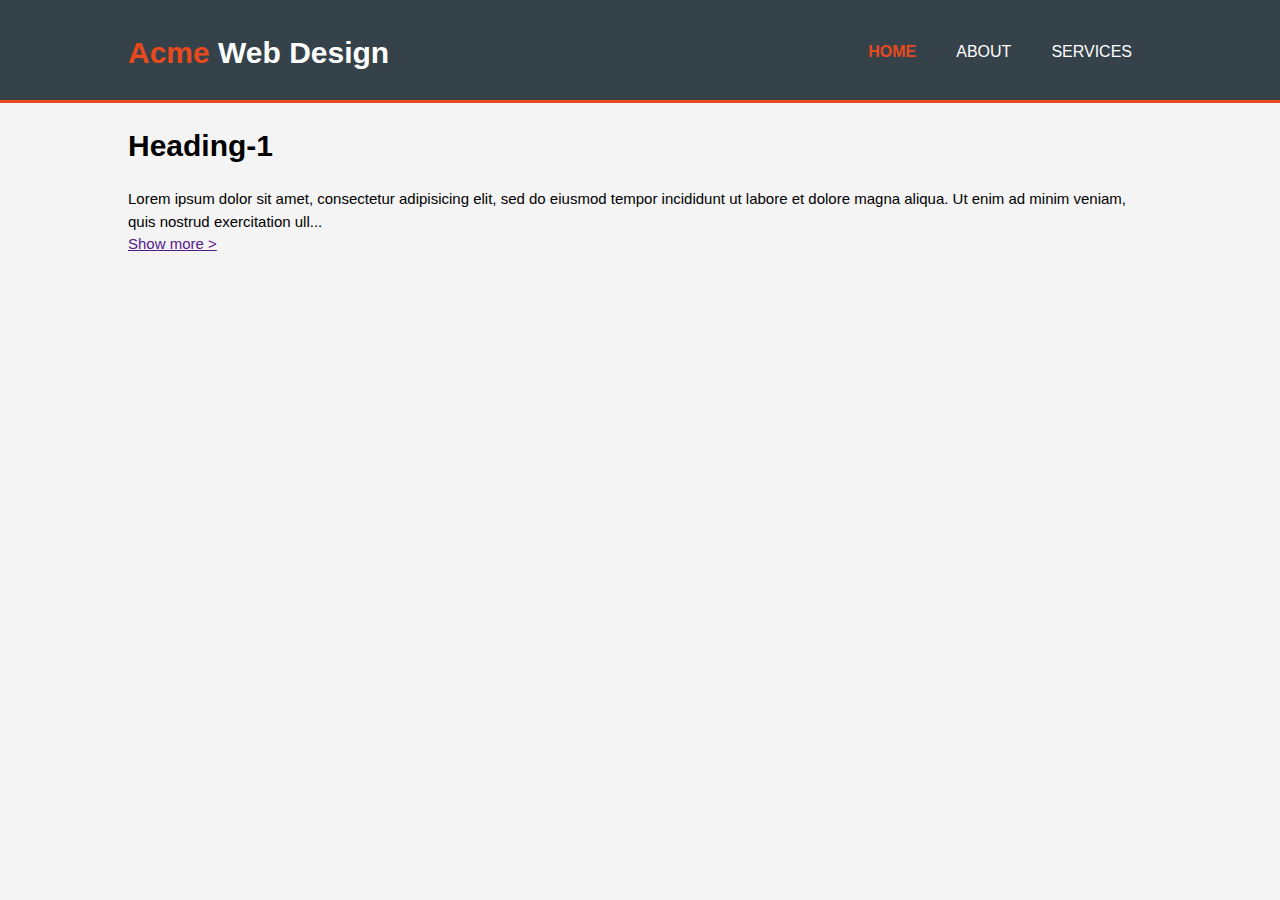
<file: index.html>
<!DOCTYPE html>
<html>
  <head>
    <meta charset="utf-8">
    <meta name="viewport" content="width=device-width">
    <meta name="description" content="Affordable and professional web design">
	  <meta name="keywords" content="web design, affordable web design, professional web design">
  	<meta name="author" content="Brad Traversy">
    <title>Acme Web Deisgn | Welcome</title>
    <link rel="stylesheet" href="css/main.css">
    <script src="js/jquery-3.2.1.min.js"></script>
    <script src="js/main.js"></script>
  </head>
  <body>
    <header>
      <div class="container">
        <div id="branding">
          <h1><span class="highlight">Acme</span> Web Design</h1>
        </div>
        <nav>
          <ul>
            <li class="current"><a href="index.html">Home</a></li>
            <li><a href="about.html">About</a></li>
            <li><a href="services.html">Services</a></li>
          </ul>
        </nav>
      </div>
    </header>

    <section class="simpleClass">
      <div class="container">
        <h1>Heading-1</h1>

        <span class="more">
          Lorem ipsum dolor sit amet, consectetur adipisicing elit, sed do eiusmod tempor incididunt ut labore et dolore magna aliqua.
          Ut enim ad minim veniam, quis nostrud exercitation ullamco laboris nisi ut aliquip ex ea commodo consequat. Duis aute irure
          dolor in reprehenderit in voluptate velit esse cillum dolore eu fugiat nulla pariatur. Excepteur sint occaecat cupidatat
          non proident, sunt in culpa qui officia deserunt mollit anim id est laborum.
        </span>
      </div>
    </section>
  </body>
</html>
</file>
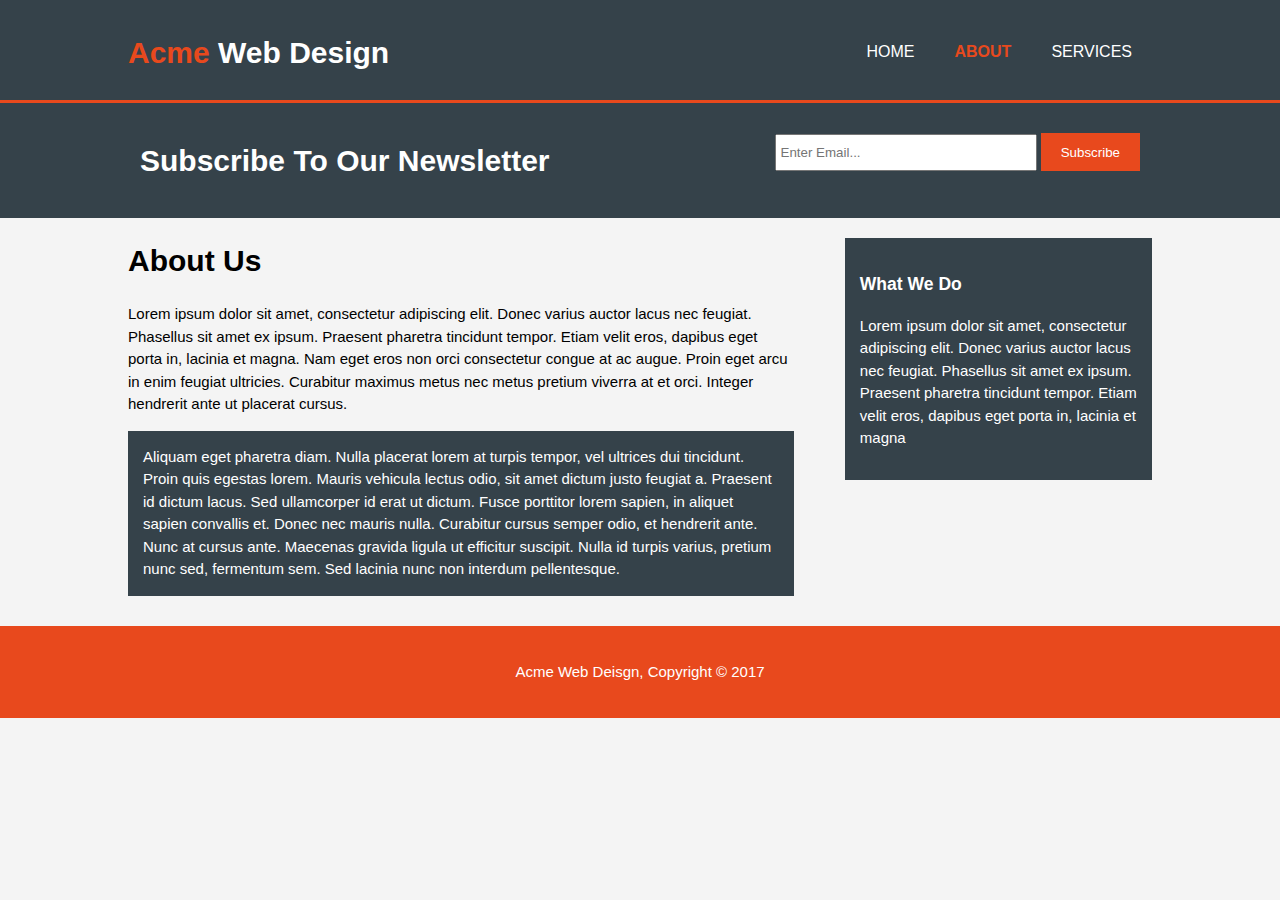
<file: about.html>
<!DOCTYPE html>
<html>
  <head>
    <meta charset="utf-8">
    <meta name="viewport" content="width=device-width">
    <meta name="description" content="Affordable and professional web design">
	  <meta name="keywords" content="web design, affordable web design, professional web design">
  	<meta name="author" content="Brad Traversy">
    <title>Acme Web Deisgn | About</title>
    <link rel="stylesheet" href="css/main.css">
  </head>
  <body>
    <header>
      <div class="container">
        <div id="branding">
          <h1><span class="highlight">Acme</span> Web Design</h1>
        </div>
        <nav>
          <ul>
            <li><a href="index.html">Home</a></li>
            <li class="current"><a href="about.html">About</a></li>
            <li><a href="services.html">Services</a></li>
          </ul>
        </nav>
      </div>
    </header>

    <section id="newsletter">
      <div class="container">
        <h1>Subscribe To Our Newsletter</h1>
        <form>
          <input type="email" placeholder="Enter Email...">
          <button type="submit" class="button_1">Subscribe</button>
        </form>
      </div>
    </section>

    <section id="main">
      <div class="container">
        <article id="main-col">
          <h1 class="page-title">About Us</h1>
          <p>
            Lorem ipsum dolor sit amet, consectetur adipiscing elit. Donec varius auctor lacus nec feugiat. Phasellus sit amet ex ipsum. Praesent pharetra tincidunt tempor. Etiam velit eros, dapibus eget porta in, lacinia et magna. Nam eget eros non orci consectetur congue at ac augue. Proin eget arcu in enim feugiat ultricies. Curabitur maximus metus nec metus pretium viverra at et orci. Integer hendrerit ante ut placerat cursus.
          </p>
          <p class="dark">
Aliquam eget pharetra diam. Nulla placerat lorem at turpis tempor, vel ultrices dui tincidunt. Proin quis egestas lorem. Mauris vehicula lectus odio, sit amet dictum justo feugiat a. Praesent id dictum lacus. Sed ullamcorper id erat ut dictum. Fusce porttitor lorem sapien, in aliquet sapien convallis et. Donec nec mauris nulla. Curabitur cursus semper odio, et hendrerit ante. Nunc at cursus ante. Maecenas gravida ligula ut efficitur suscipit. Nulla id turpis varius, pretium nunc sed, fermentum sem. Sed lacinia nunc non interdum pellentesque.
          </p>
        </article>

        <aside id="sidebar">
          <div class="dark">
            <h3>What We Do</h3>
            <p>Lorem ipsum dolor sit amet, consectetur adipiscing elit. Donec varius auctor lacus nec feugiat. Phasellus sit amet ex ipsum. Praesent pharetra tincidunt tempor. Etiam velit eros, dapibus eget porta in, lacinia et magna</p>
          </div>
        </aside>
      </div>
    </section>

    <footer>
      <p>Acme Web Deisgn, Copyright &copy; 2017</p>
    </footer>

    <script src="js/main.js"></script>
  </body>
</html>
</file>
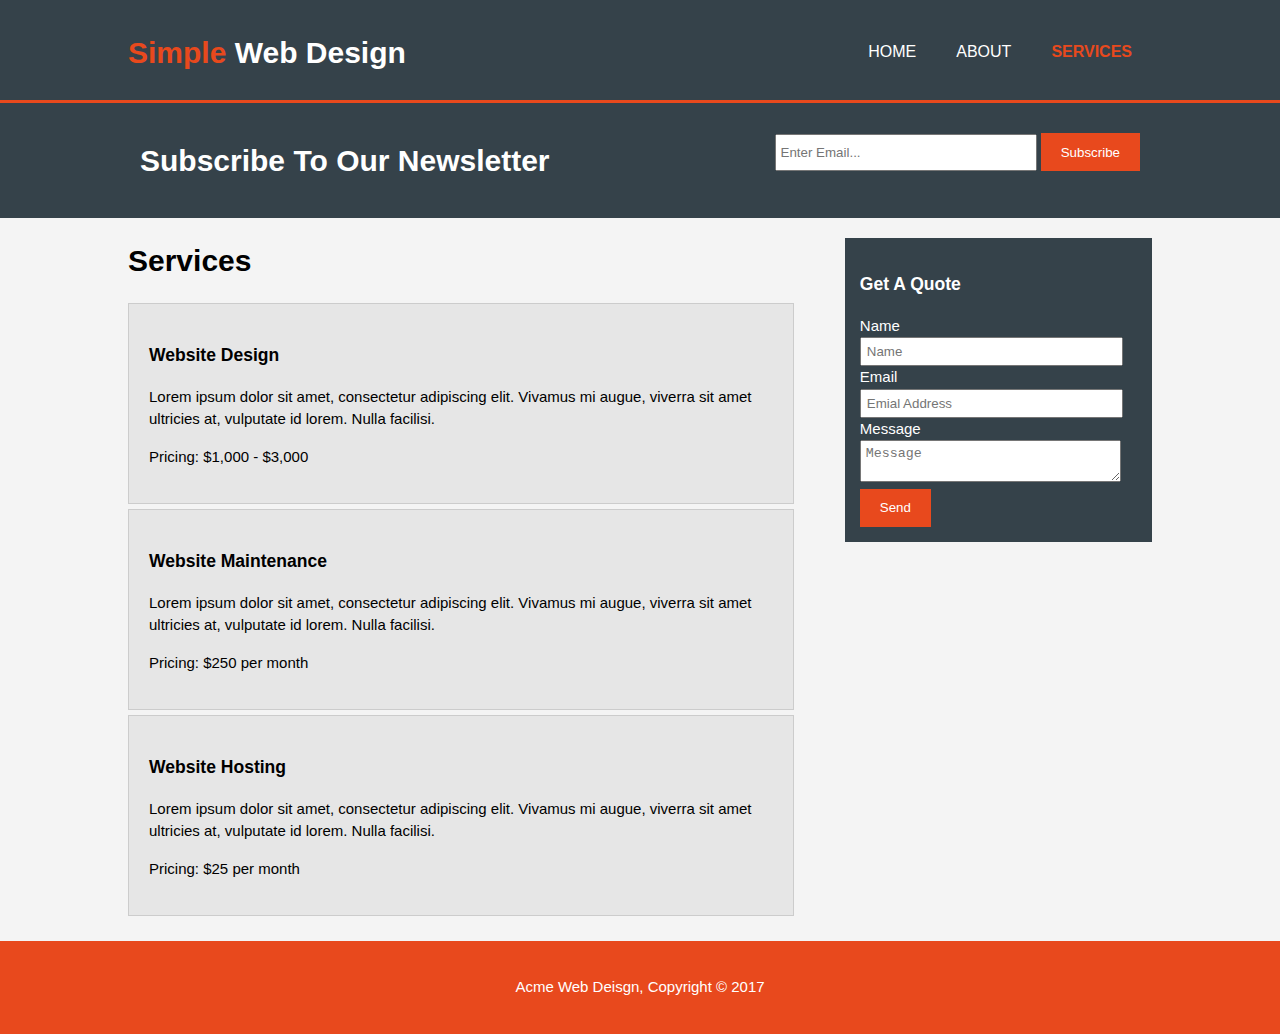
<file: services.html>
<!DOCTYPE html>
<html>
  <head>
    <meta charset="utf-8">
    <meta name="viewport" content="width=device-width">
    <meta name="description" content="Affordable and professional web design">
	  <meta name="keywords" content="web design, affordable web design, professional web design">
  	<meta name="author" content="Brad Traversy">
    <title>Simple Web Deisgn | Services</title>
    <link rel="stylesheet" href="css/main.css">
  </head>
  <body>
    <header>
      <div class="container">
        <div id="branding">
          <h1><span class="highlight">Simple</span> Web Design</h1>
        </div>
        <nav>
          <ul>
            <li><a href="index.html">Home</a></li>
            <li><a href="about.html">About</a></li>
            <li class="current"><a href="services.html">Services</a></li>
          </ul>
        </nav>
      </div>
    </header>

    <section id="newsletter">
      <div class="container">
        <h1>Subscribe To Our Newsletter</h1>
        <form>
          <input type="email" placeholder="Enter Email...">
          <button type="submit" class="button_1">Subscribe</button>
        </form>
      </div>
    </section>

    <section id="main">
      <div class="container">
        <article id="main-col">
          <h1 class="page-title">Services</h1>
          <ul id="services">
            <li>
              <h3>Website Design</h3>
              <p>Lorem ipsum dolor sit amet, consectetur adipiscing elit. Vivamus mi augue, viverra sit amet ultricies at, vulputate id lorem. Nulla facilisi.</p>
						  <p>Pricing: $1,000 - $3,000</p>
            </li>
            <li>
              <h3>Website Maintenance</h3>
              <p>Lorem ipsum dolor sit amet, consectetur adipiscing elit. Vivamus mi augue, viverra sit amet ultricies at, vulputate id lorem. Nulla facilisi.</p>
						  <p>Pricing: $250 per month</p>
            </li>
            <li>
              <h3>Website Hosting</h3>
              <p>Lorem ipsum dolor sit amet, consectetur adipiscing elit. Vivamus mi augue, viverra sit amet ultricies at, vulputate id lorem. Nulla facilisi.</p>
						  <p>Pricing: $25 per month</p>
            </li>
          </ul>
        </article>

        <aside id="sidebar">
          <div class="dark">
            <h3>Get A Quote</h3>
            <form class="quote">
  						<div>
  							<label>Name</label><br>
  							<input type="text" placeholder="Name">
  						</div>
  						<div>
  							<label>Email</label><br>
  							<input type="email" placeholder="Emial Address">
  						</div>
  						<div>
  							<label>Message</label><br>
  							<textarea placeholder="Message"></textarea>
  						</div>
  						<button class="button_1" type="submit">Send</button>
					</form>
          </div>
        </aside>
      </div>
    </section>

    <footer>
      <p>Acme Web Deisgn, Copyright &copy; 2017</p>
    </footer>

    <script src="js/main.js"></script>
  </body>
</html>
</file>
<file: css/main.css>
body {
    font: 15px/1.5 Arial, Helvetica, sans-serif;
    padding: 0;
    margin: 0;
    background-color: #f4f4f4;
}


/* Global */

.container {
    width: 80%;
    margin: auto;
    overflow: hidden;
}

ul {
    margin: 0;
    padding: 0;
}

.button_1 {
    height: 38px;
    background: #e8491d;
    border: 0;
    padding-left: 20px;
    padding-right: 20px;
    color: #ffffff;
}

.dark {
    padding: 15px;
    background: #35424a;
    color: #ffffff;
    margin-top: 10px;
    margin-bottom: 10px;
}


/* Header **/

header {
    background: #35424a;
    color: #ffffff;
    padding-top: 30px;
    min-height: 70px;
    border-bottom: #e8491d 3px solid;
}

header a {
    color: #ffffff;
    text-decoration: none;
    text-transform: uppercase;
    font-size: 16px;
}

header li {
    float: left;
    display: inline;
    padding: 0 20px 0 20px;
}

header #branding {
    float: left;
}

header #branding h1 {
    margin: 0;
}

header nav {
    float: right;
    margin-top: 10px;
}

header .highlight,
header .current a {
    color: #e8491d;
    font-weight: bold;
}

header a:hover {
    color: #cccccc;
    font-weight: bold;
}


/* Showcase */

#showcase {
    min-height: 400px;
    background: url('../img/showcase.jpg') no-repeat 0 -400px;
    text-align: center;
    color: #ffffff;
}

#showcase h1 {
    margin-top: 100px;
    font-size: 55px;
    margin-bottom: 10px;
}

#showcase p {
    font-size: 20px;
}


/* Newsletter */

#newsletter {
    padding: 15px;
    color: #ffffff;
    background: #35424a
}

#newsletter h1 {
    float: left;
}

#newsletter form {
    float: right;
    margin-top: 15px;
}

#newsletter input[type="email"] {
    padding: 4px;
    height: 25px;
    width: 250px;
}


/* Boxes */

#boxes {
    margin-top: 20px;
}

#boxes .box {
    float: left;
    text-align: center;
    width: 30%;
    padding: 10px;
}

#boxes .box img {
    width: 90px;
}


/* Sidebar */

aside#sidebar {
    float: right;
    width: 30%;
    margin-top: 10px;
}

aside#sidebar .quote input,
aside#sidebar .quote textarea {
    width: 90%;
    padding: 5px;
}


/* Main-col */

article#main-col {
    float: left;
    width: 65%;
}


/* Services */

ul#services li {
    list-style: none;
    padding: 20px;
    border: #cccccc solid 1px;
    margin-bottom: 5px;
    background: #e6e6e6;
}

footer {
    padding: 20px;
    margin-top: 20px;
    color: #ffffff;
    background-color: #e8491d;
    text-align: center;
}


/* Media Queries */

@media(max-width: 768px) {
    header #branding,
    header nav,
    header nav li,
    #newsletter h1,
    #newsletter form,
    #boxes .box,
    article#main-col,
    aside#sidebar {
        float: none;
        text-align: center;
        width: 100%;
    }
    header {
        padding-bottom: 20px;
    }
    #showcase h1 {
        margin-top: 40px;
    }
    #newsletter button,
    .quote button {
        display: block;
        width: 100%;
    }
    #newsletter form input[type="email"],
    .quote input,
    .quote textarea {
        width: 100%;
        margin-bottom: 5px;
    }
}

.morecontent span {
    display: none;
}

.morelink {
    display: block;
}
</file>
